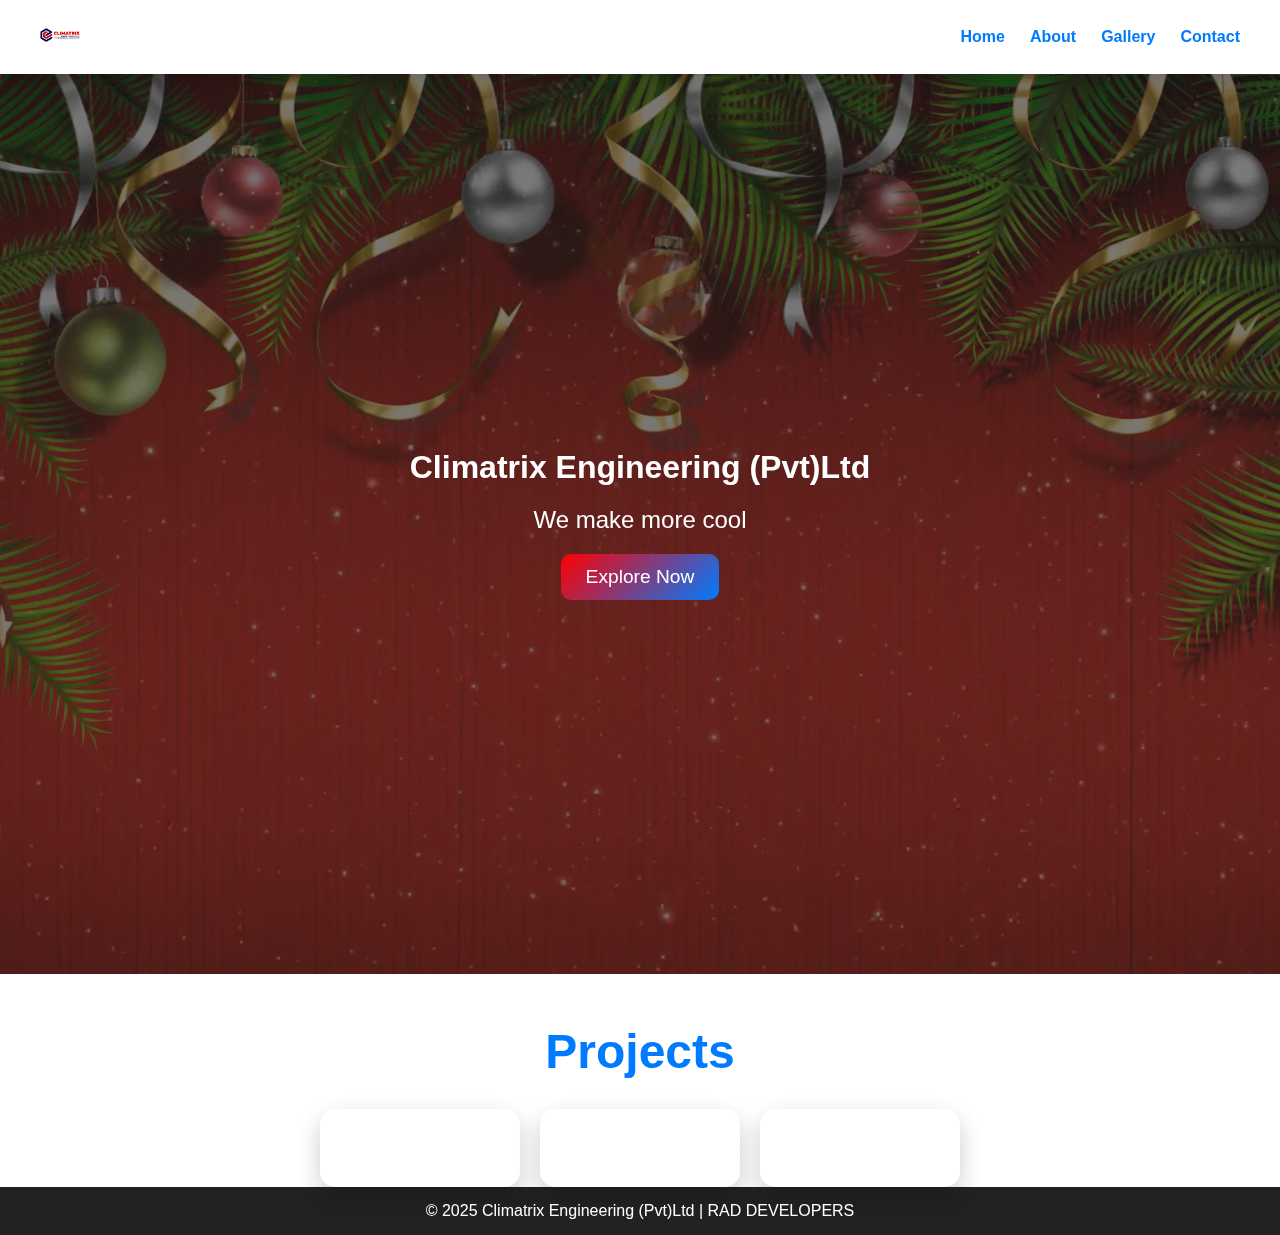
<file: index.html>
<!DOCTYPE html>
<html lang="en">
<head>
    <meta charset="UTF-8">
    <title>Home | Climatrix Engineering</title>
    <meta name="viewport" content="width=device-width, initial-scale=1.0">
    <link rel="stylesheet" href="style.css">
</head>
<body>

<!-- NAVBAR -->
<nav>
    <a href="index.html" class="logo">
        <img src="Climatrix Engineering.png" alt="Logo">
    </a>
    <ul>
        <li><a href="index.html">Home</a></li>
        <li><a href="aboutus.html">About</a></li>
        <li><a href="gallery.html">Gallery</a></li>
        <li><a href="contact.html">Contact</a></li>
    </ul>
</nav>

<!-- HOME SECTION -->
<section class="home">
    <video class="bg-video" autoplay muted loop>
        <source src="bg-video.mp4" type="video/mp4">
    </video>
    <div class="overlay"></div>

    <!-- Floating Particles -->
    <div class="particles">
        <span style="--i:11;"></span>
        <span style="--i:23;"></span>
        <span style="--i:17;"></span>
        <span style="--i:29;"></span>
        <span style="--i:13;"></span>
    </div>

    <div class="home-content">
        <h1 class="animated-text"><span>Climatrix Engineering (Pvt)Ltd</span></h1>
        <p class="animated-subtext">We make more cool</p>
        <button class="animated-btn">Explore Now</button>
    </div>
</section>

<!-- PROJECTS SECTION -->
<section id="projects">
    <h2 class="section-title">Projects</h2>
    <div class="project-box">
        <div class="project">Project 1</div>
        <div class="project">Project 2</div>
        <div class="project">Project 3</div>
    </div>
</section>

<footer>
    <p>© 2025 Climatrix Engineering (Pvt)Ltd   |   RAD DEVELOPERS</p>
</footer>

</body>
</html>
</file>
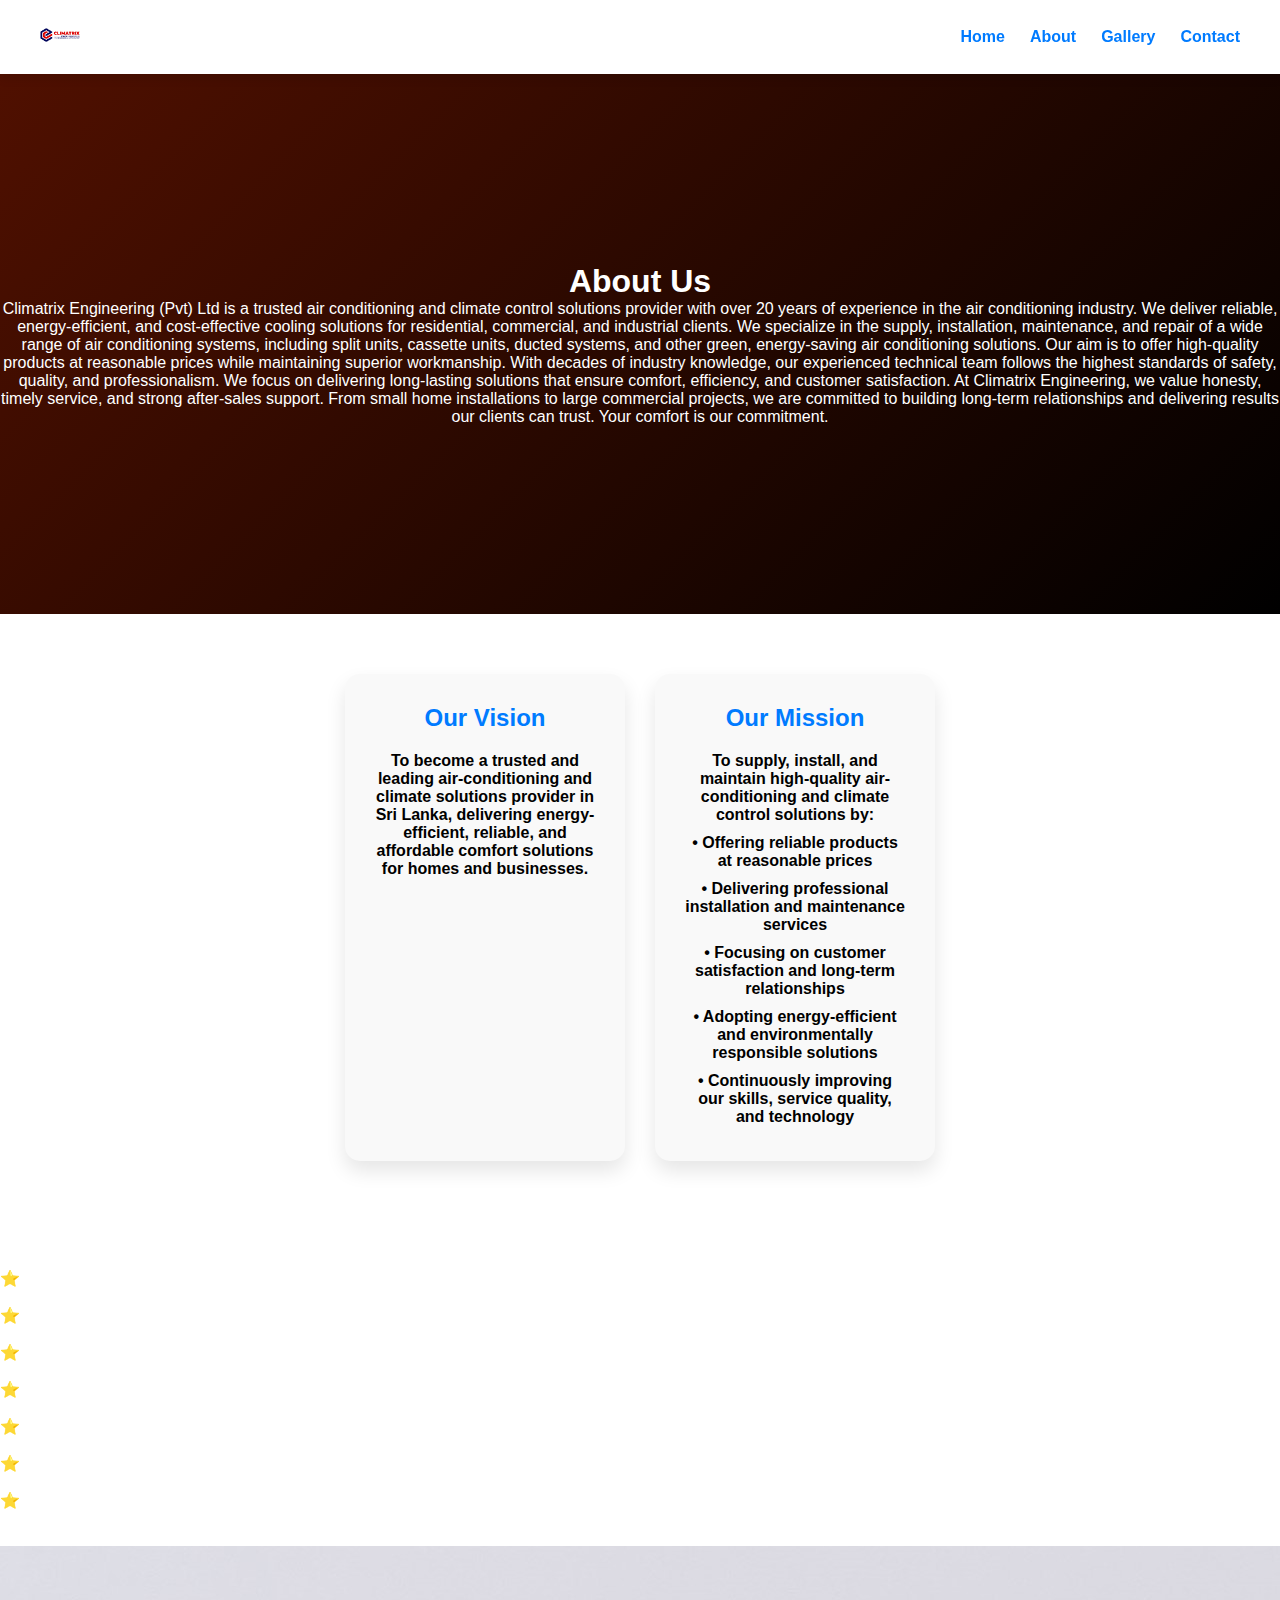
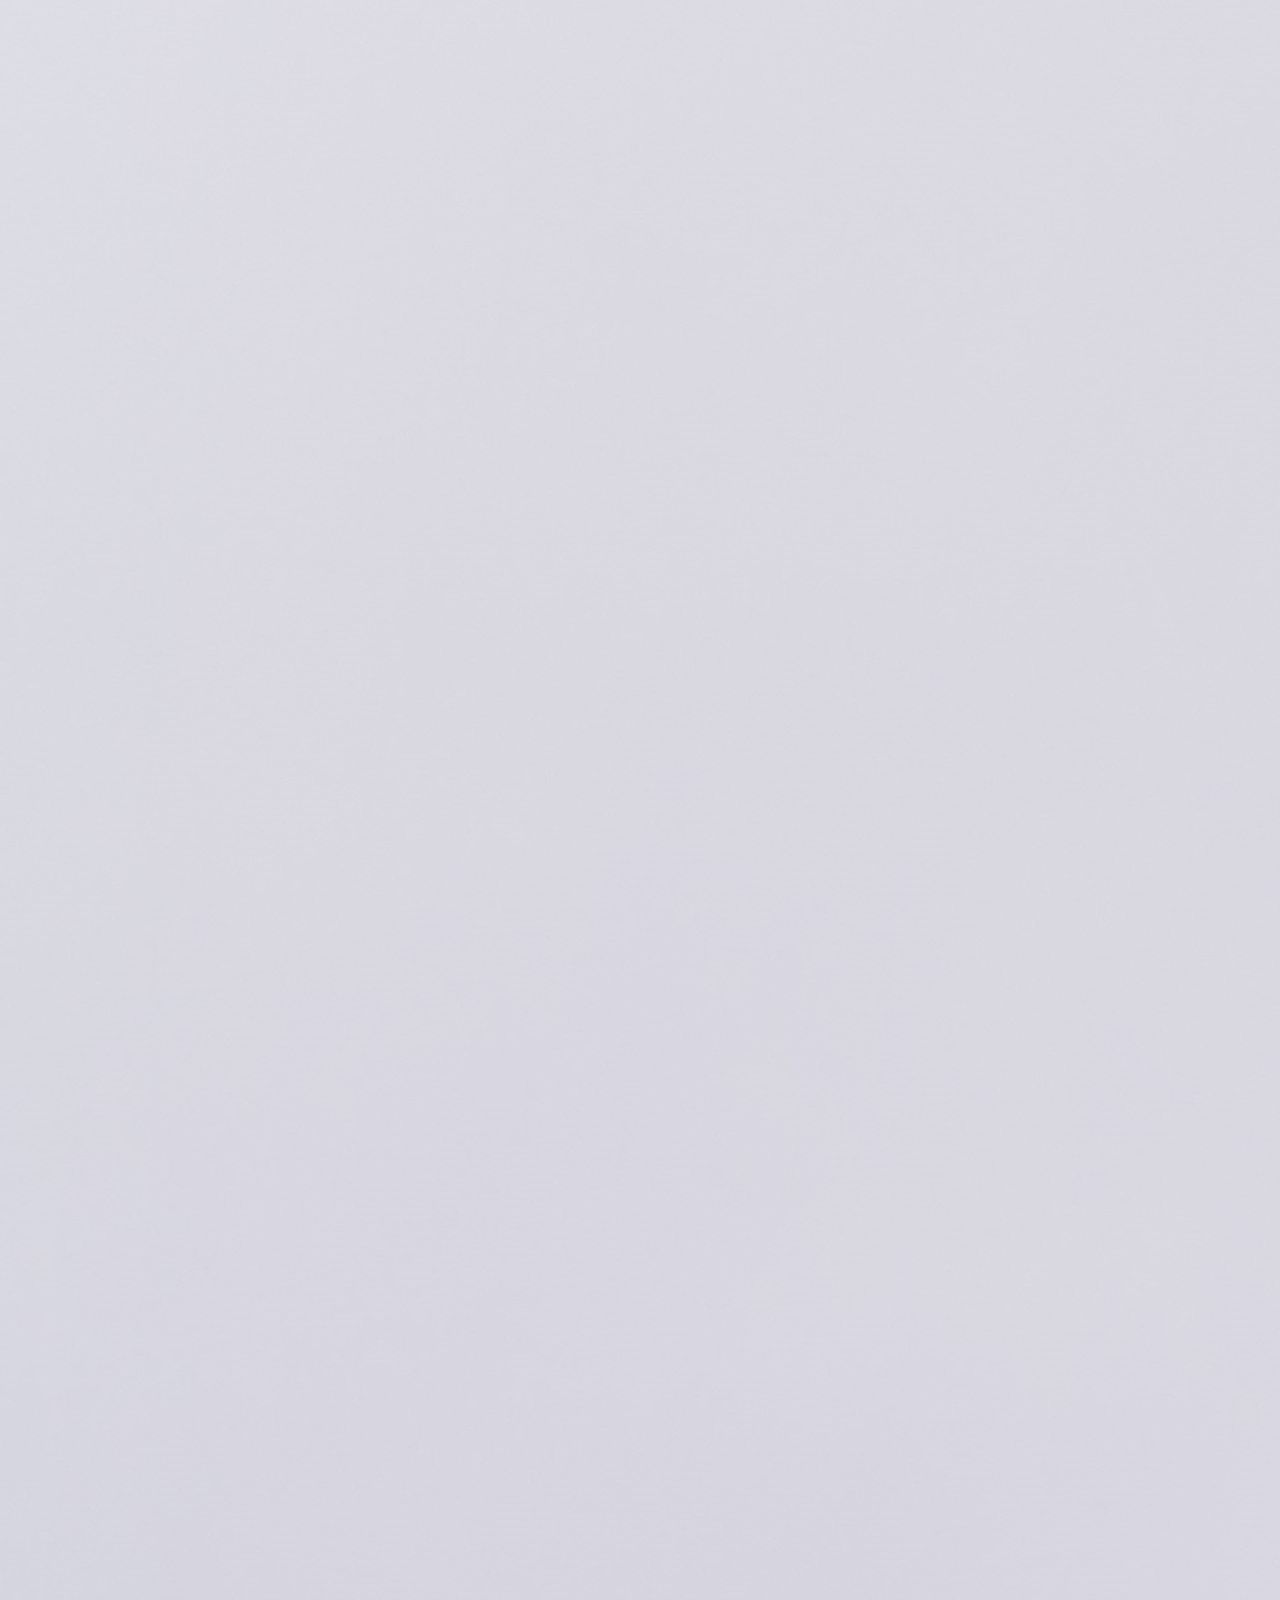
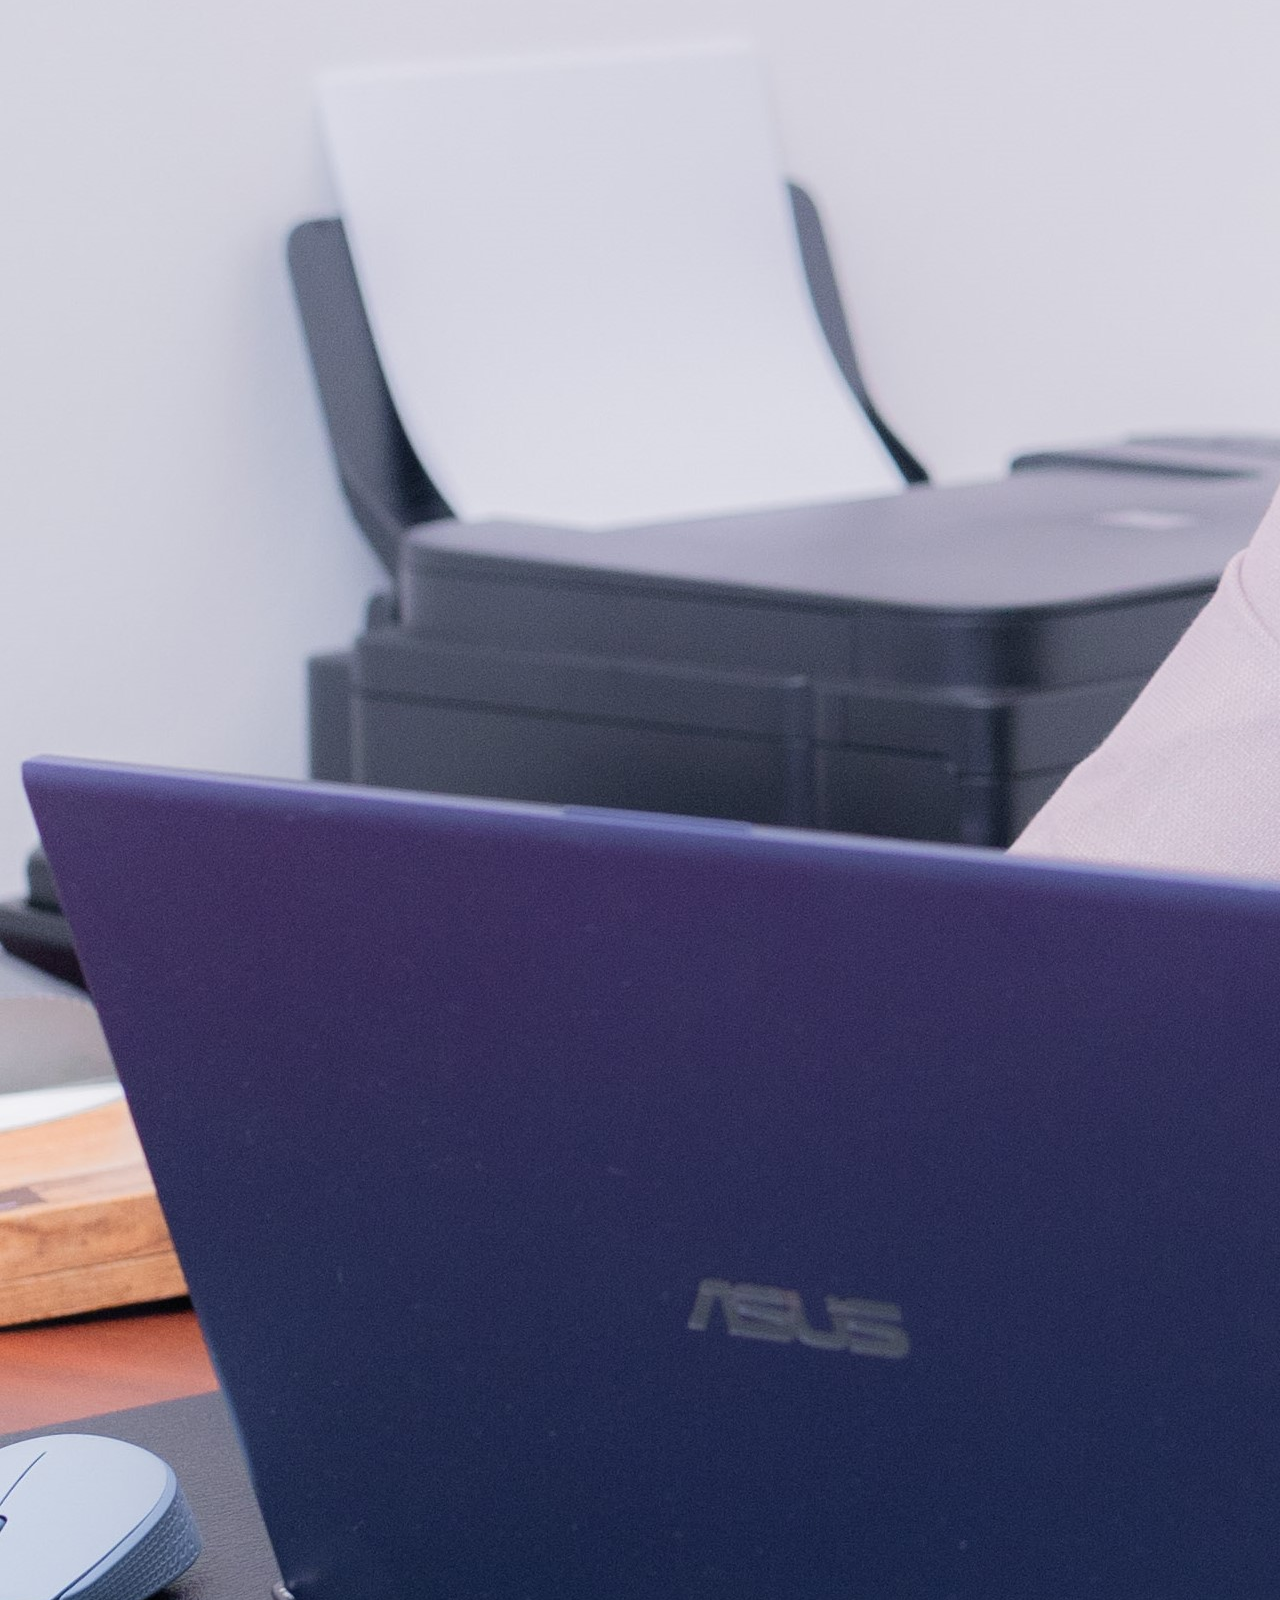
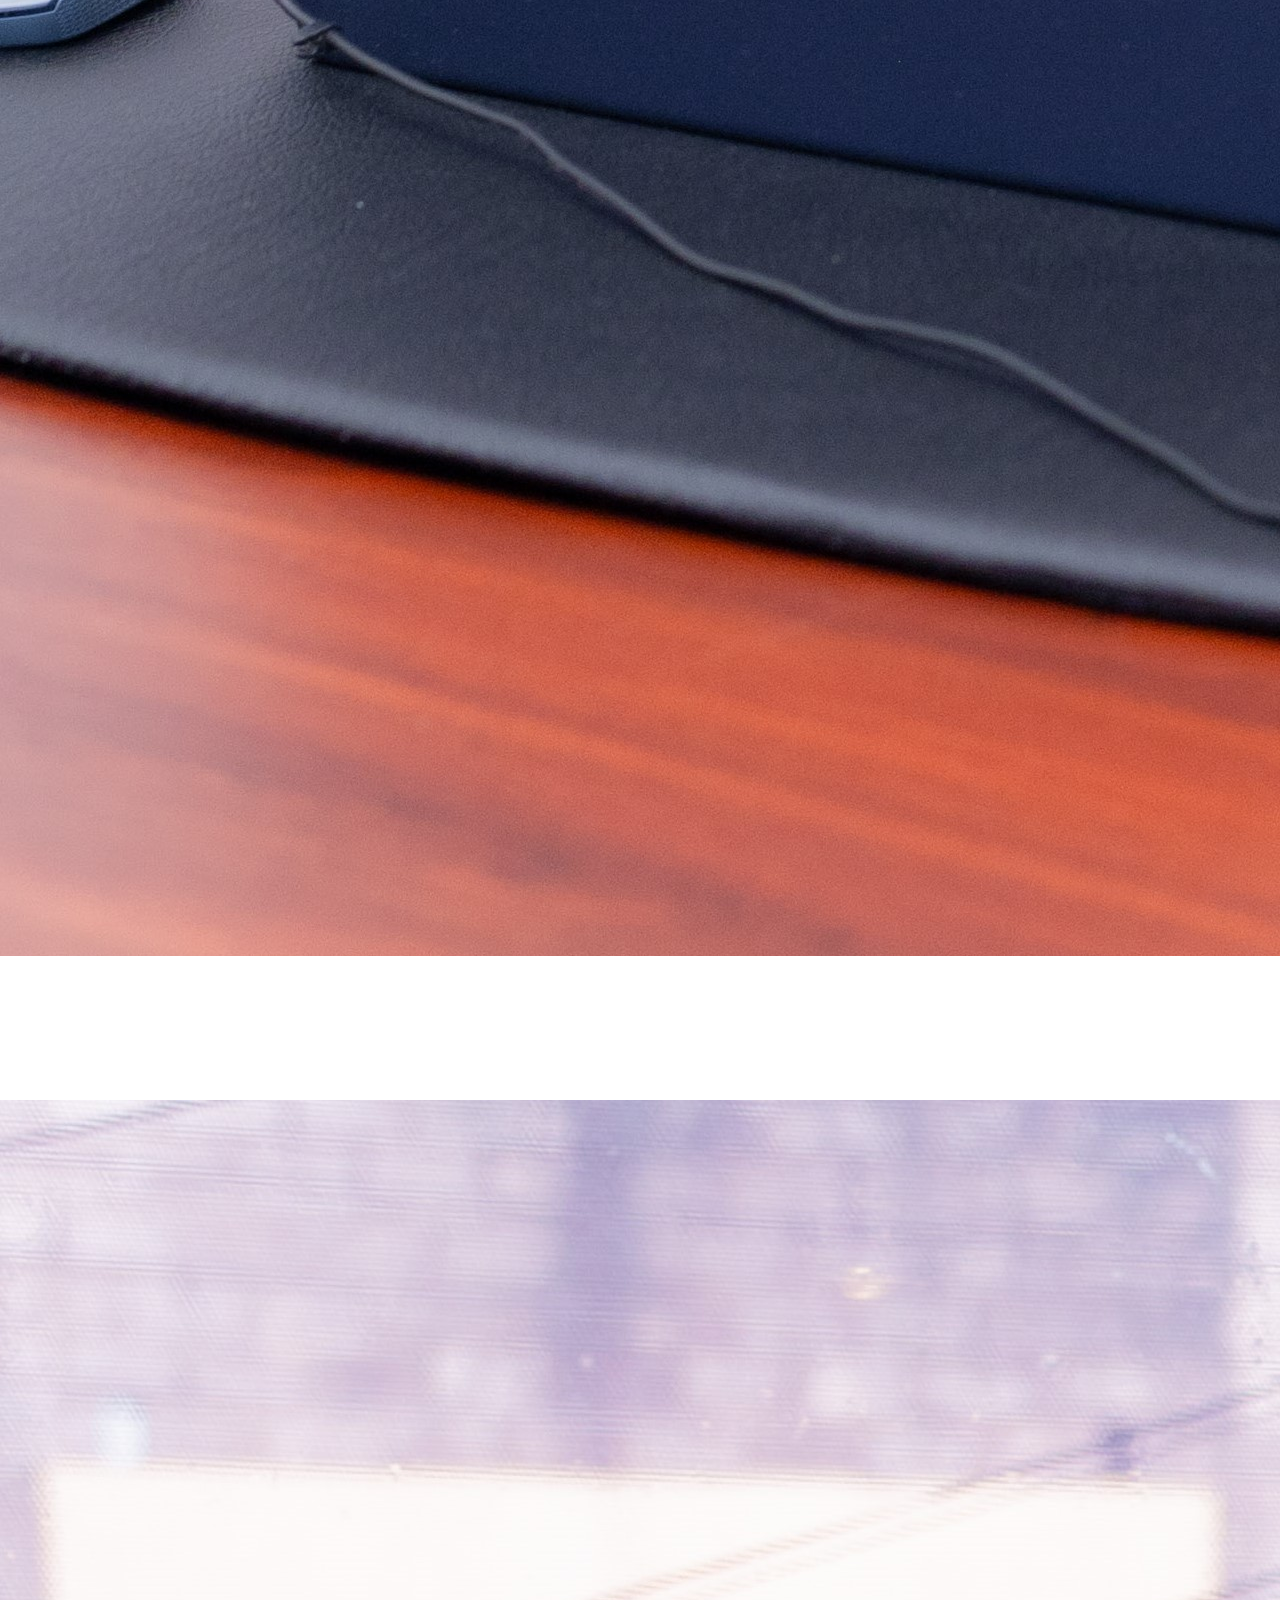
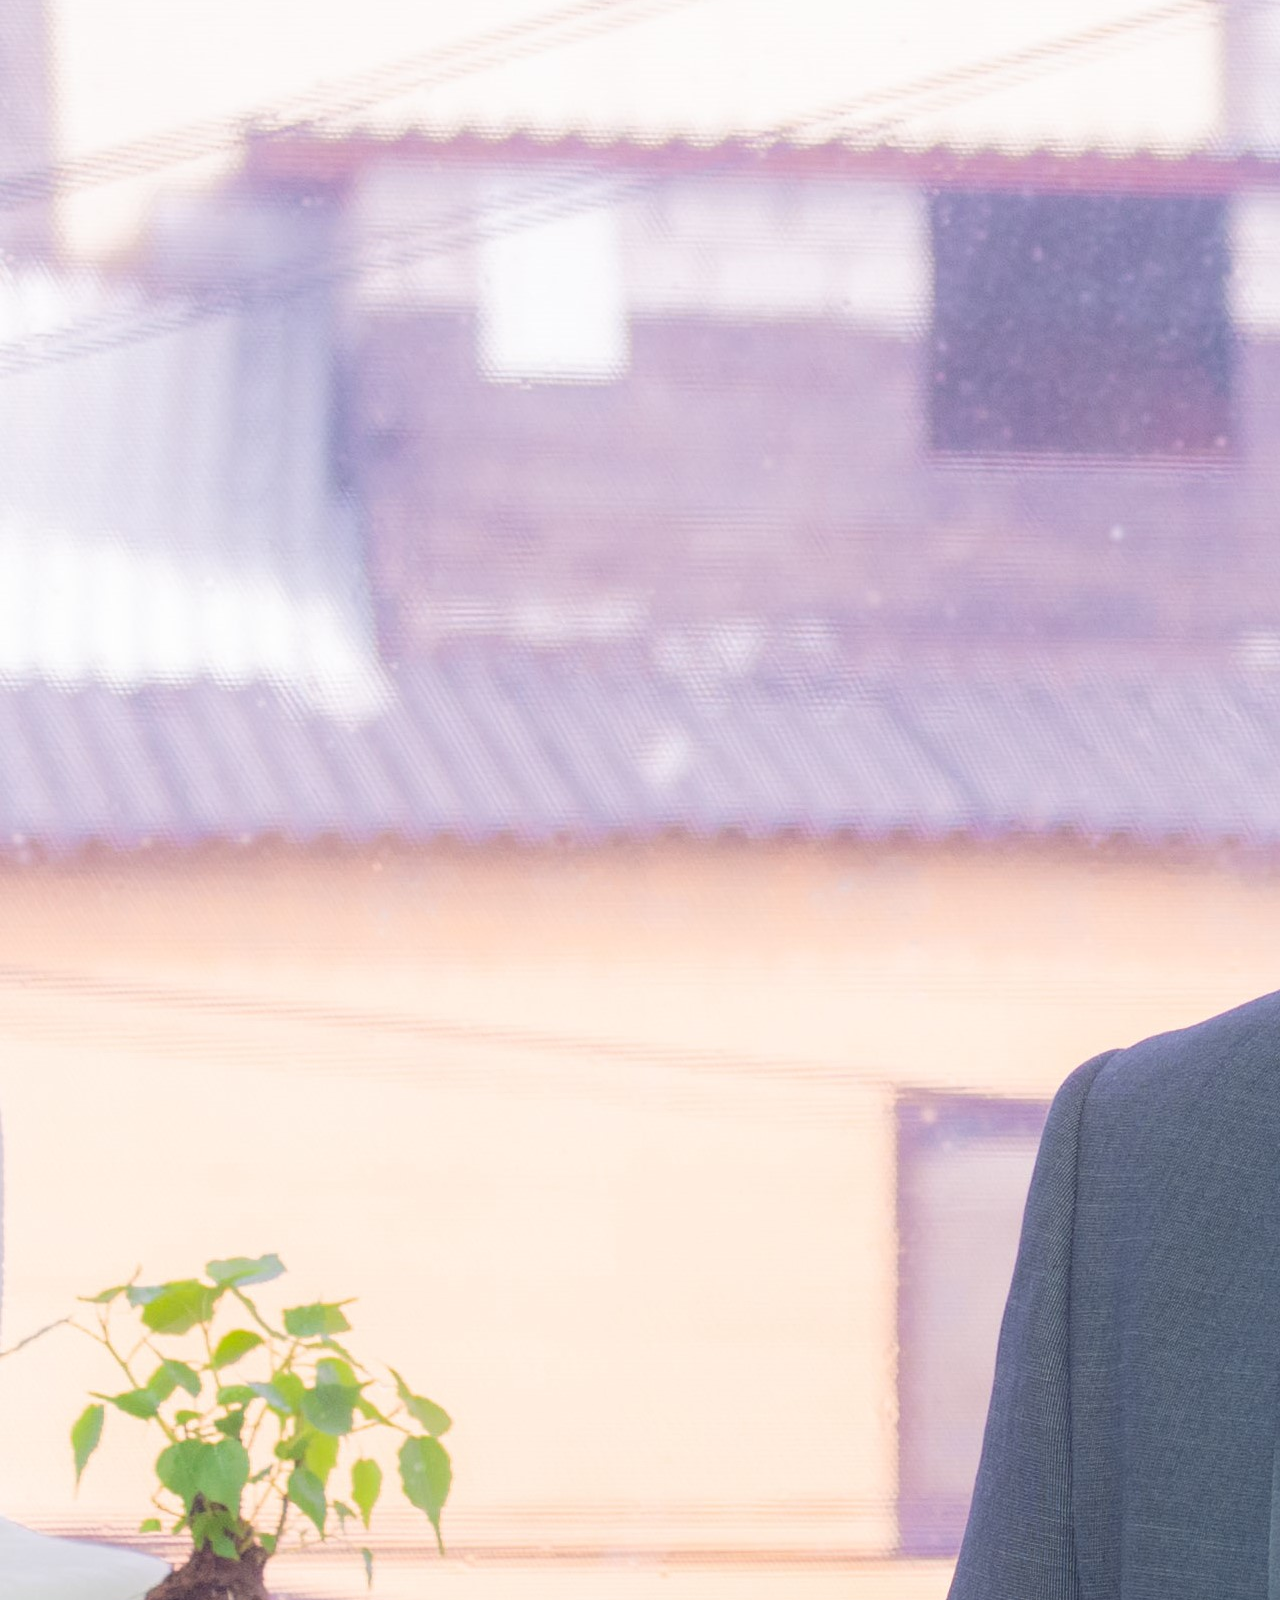
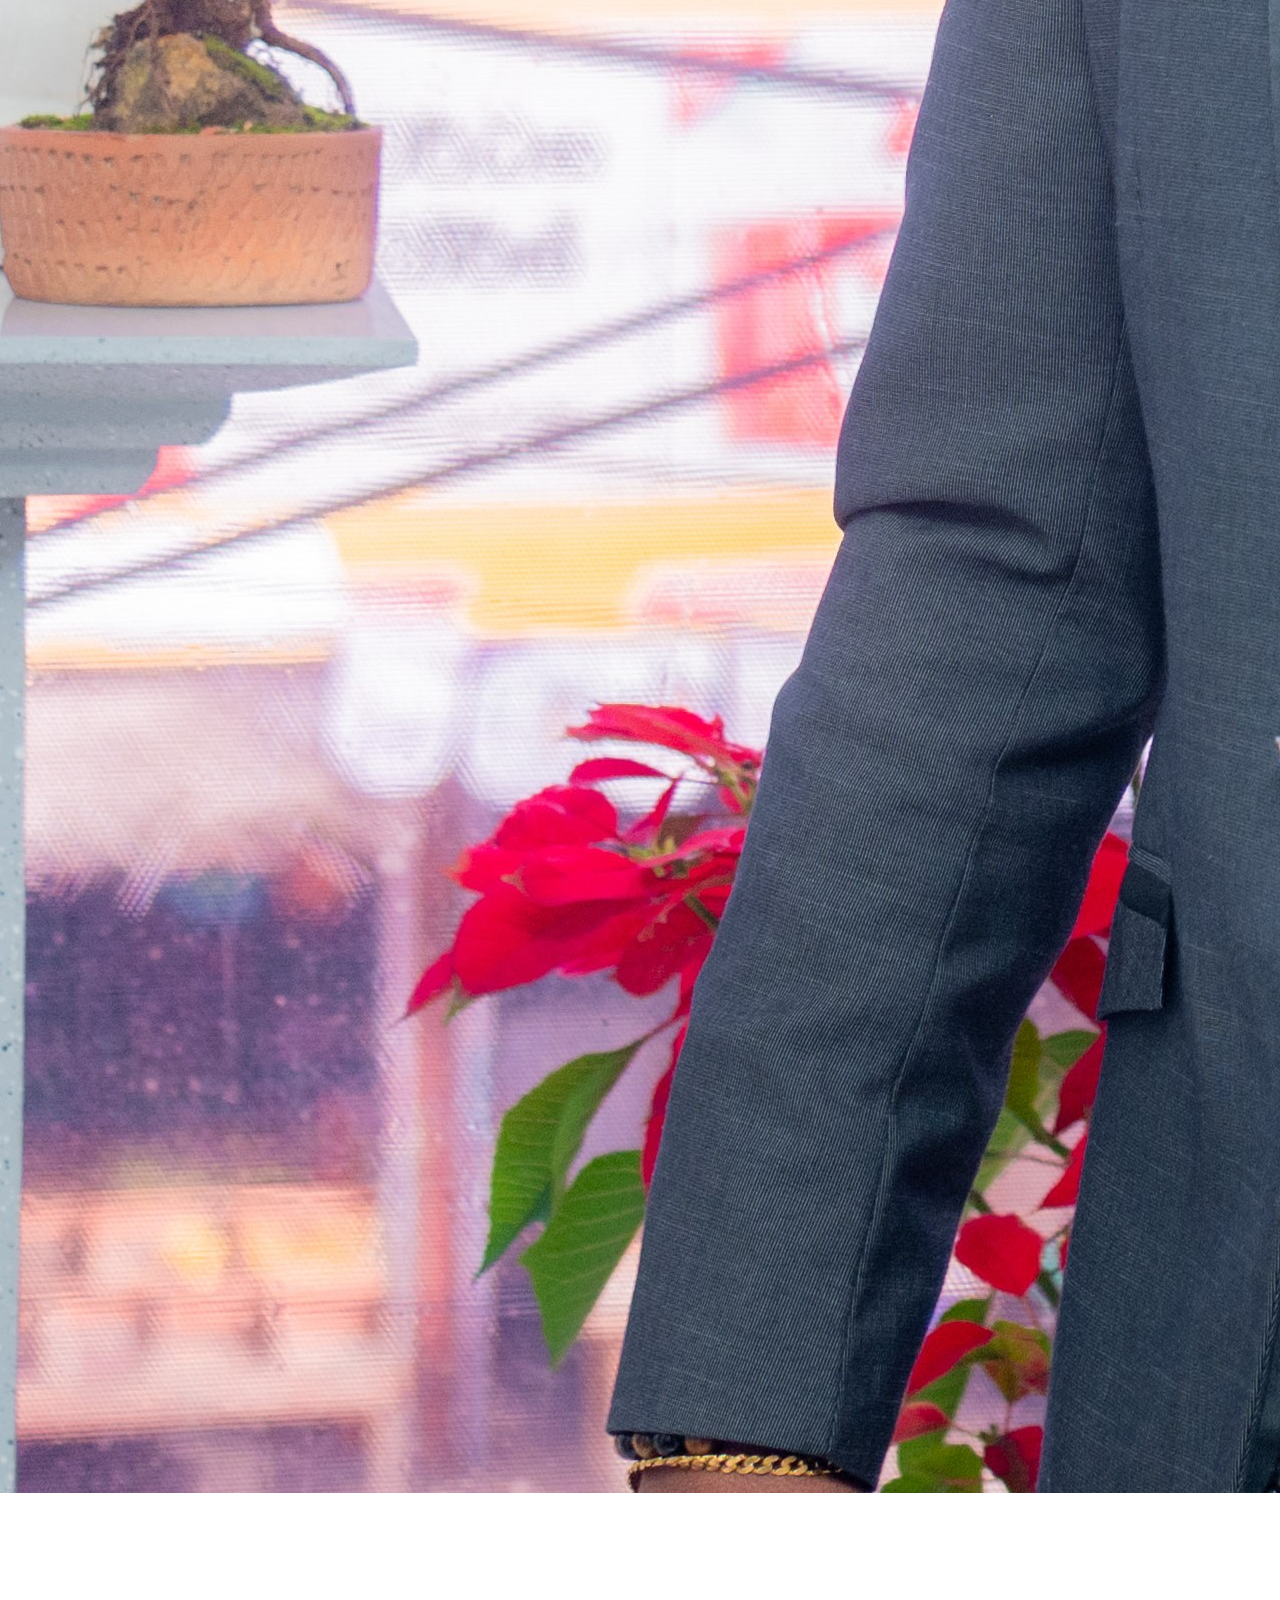
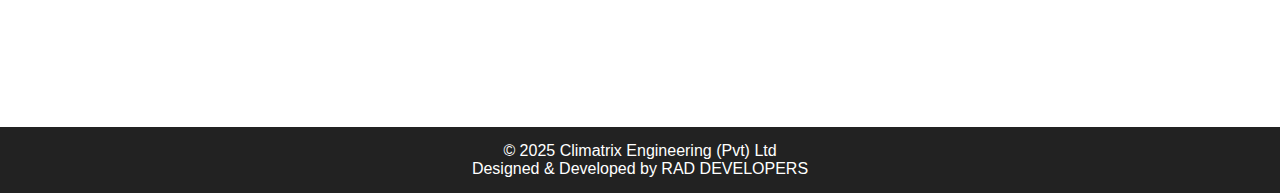
<file: aboutus.html>
<!DOCTYPE html>
<html lang="en">
<head>
    <meta charset="UTF-8">
    <title>About | Climatrix Engineering</title>
    <meta name="viewport" content="width=device-width, initial-scale=1.0">
    <link rel="stylesheet" href="style.css">
</head>
<body>

<nav>
    <a href="index.html" class="logo">
        <img src="Climatrix Engineering.png" alt="Logo">
    </a>
    <ul>
        <li><a href="index.html">Home</a></li>
        <li><a href="aboutus.html">About</a></li>
        <li><a href="gallery.html">Gallery</a></li>
        <li><a href="contact.html">Contact</a></li>
    </ul>
</nav>

<section class="about-hero">
    <h1>About Us</h1>

    <p>Climatrix Engineering (Pvt) Ltd is a trusted air conditioning and climate control solutions provider with over 20 years of experience in the air conditioning industry. We deliver reliable, energy-efficient, and cost-effective cooling solutions for residential, commercial, and industrial clients.

We specialize in the supply, installation, maintenance, and repair of a wide range of air conditioning systems, including split units, cassette units, ducted systems, and other green, energy-saving air conditioning solutions. Our aim is to offer high-quality products at reasonable prices while maintaining superior workmanship.

With decades of industry knowledge, our experienced technical team follows the highest standards of safety, quality, and professionalism. We focus on delivering long-lasting solutions that ensure comfort, efficiency, and customer satisfaction.

At Climatrix Engineering, we value honesty, timely service, and strong after-sales support. From small home installations to large commercial projects, we are committed to building long-term relationships and delivering results our clients can trust.

Your comfort is our commitment.</p>
</section>

<section class="about-content">
    <div class="about-box">
        <h2>Our Vision</h2>
        <ul>
            <li>To become a trusted and leading air-conditioning and climate solutions provider in Sri Lanka, delivering energy-efficient, reliable, and affordable comfort solutions for homes and businesses.</li>
        </ul>
    </div>
    <div class="about-box">
        <h2>Our Mission</h2>
        <ul>
            <li>To supply, install, and maintain high-quality air-conditioning and climate control solutions by:</li>
           <li>•	Offering reliable products at reasonable prices</li>
           <li>•	Delivering professional installation and maintenance services</li>
           <li>•	Focusing on customer satisfaction and long-term relationships</li>
           <li>•	Adopting energy-efficient and environmentally responsible solutions</li>
           <li>•	Continuously improving our skills, service quality, and technology</li>
        </ul>
    </div>
    
</section>

<section class="about-why">
    <h2>Why Choose Climatrix Engineering?</h2>

    <p>
        <strong>⭐ Over 20 Years of Industry Experience</strong><br>
        With more than two decades of hands-on experience in the air conditioning industry, we understand customer needs and deliver solutions that last.
    </p>

    <p>
        <strong>⭐ Quality Products at Reasonable Prices</strong><br>
        We supply reliable, energy-efficient air conditioning systems while ensuring competitive pricing without compromising on quality.
    </p>

    <p>
        <strong>⭐ Complete Air Conditioning Solutions</strong><br>
        From consultation and system selection to installation, maintenance, and repairs, we provide end-to-end air conditioning services under one roof.
    </p>

    <p>
        <strong>⭐ Skilled & Professional Technical Team</strong><br>
        Our trained technicians follow industry standards and best practices to ensure safe, efficient, and high-quality workmanship.
    </p>

    <p>
        <strong>⭐ Green & Energy-Efficient Solutions</strong><br>
        We focus on environmentally friendly and energy-saving air conditioning options that reduce electricity costs and environmental impact.
    </p>

    <p>
        <strong>⭐ Reliable After-Sales Service</strong><br>
        Our relationship with customers doesn’t end after installation. We provide dependable maintenance and prompt support to ensure long-term performance.
    </p>

    <p>
        <strong>⭐ Customer-Focused Approach</strong><br>
        We value transparency, timely service, and customer satisfaction, building long-term relationships based on trust and reliability.
    </p>
</section>

<div class="directors-line">DIRECTORS</div>


<section class="about-director">

    <div class="director-image">
        <img src="rupun.jpg" alt="Managing Director">
    </div>

    <h2>Managing Director</h2>
    <h3>Rupun M. Perera</h3>
    <h4>Managing Director – Climatrix Engineering (Pvt) Ltd</h4>

    <p>
        Rupun M. Perera is the Managing Director of Climatrix Engineering (Pvt) Ltd, providing strong leadership backed by over six years of experience in business development and management, with particular expertise in finance, accounting, and strategic planning.
    </p>

    <p>
        He holds a Bachelor’s Degree in Business Management from University College Dublin, where he graduated with a Second Class Upper Division.
    </p>

    <p>
        Under his leadership, Climatrix Engineering continues to expand its service capabilities and deliver reliable, energy-efficient solutions.
    </p>

</section>

<section class="about-director">

    <div class="director-image">
        <img src="shashi.jpg" alt="Director – Sales & Marketing">
    </div>

    <h2>Director – Sales & Marketing</h2>
    <h3>Mr. Shashi Kumar</h3>
    <h4>Director – Sales & Marketing – Climatrix Engineering (Pvt) Ltd</h4>

    <p>
        Mr. Shashi Kumar serves as the Director of Sales & Marketing at Climatrix Engineering (Pvt) Ltd, bringing over 20 years of experience in the air conditioning industry and more than 15 years of specialized experience with Gree air conditioning systems.
    </p>

    <p>
        He plays a key role in leading the company’s sales and marketing operations, driving business growth, market expansion, and customer relationship development. With strong technical knowledge of air conditioning systems combined with deep marketing expertise, he effectively bridges the gap between engineering solutions and customer requirements.
    </p>

    <p>
        Mr. Kumar possesses comprehensive understanding of air conditioning technologies, system selection, energy efficiency, and product positioning, enabling him to provide accurate, value-driven solutions to clients. His extensive industry experience allows him to develop effective sales strategies, manage key accounts, and strengthen brand presence in a competitive market.
    </p>

    <p>
        Under his leadership, the sales and marketing team focuses on delivering customer-centric solutions, maintaining long-term client relationships, and promoting reliable, energy-efficient air conditioning products backed by professional service and support.
    </p>

</section>


<!-- FOOTER -->
<footer class="footer">
    <p>© 2025 Climatrix Engineering (Pvt) Ltd</p>
    <p>Designed & Developed by RAD DEVELOPERS</p>
</footer>

</body>
</html>
</file>
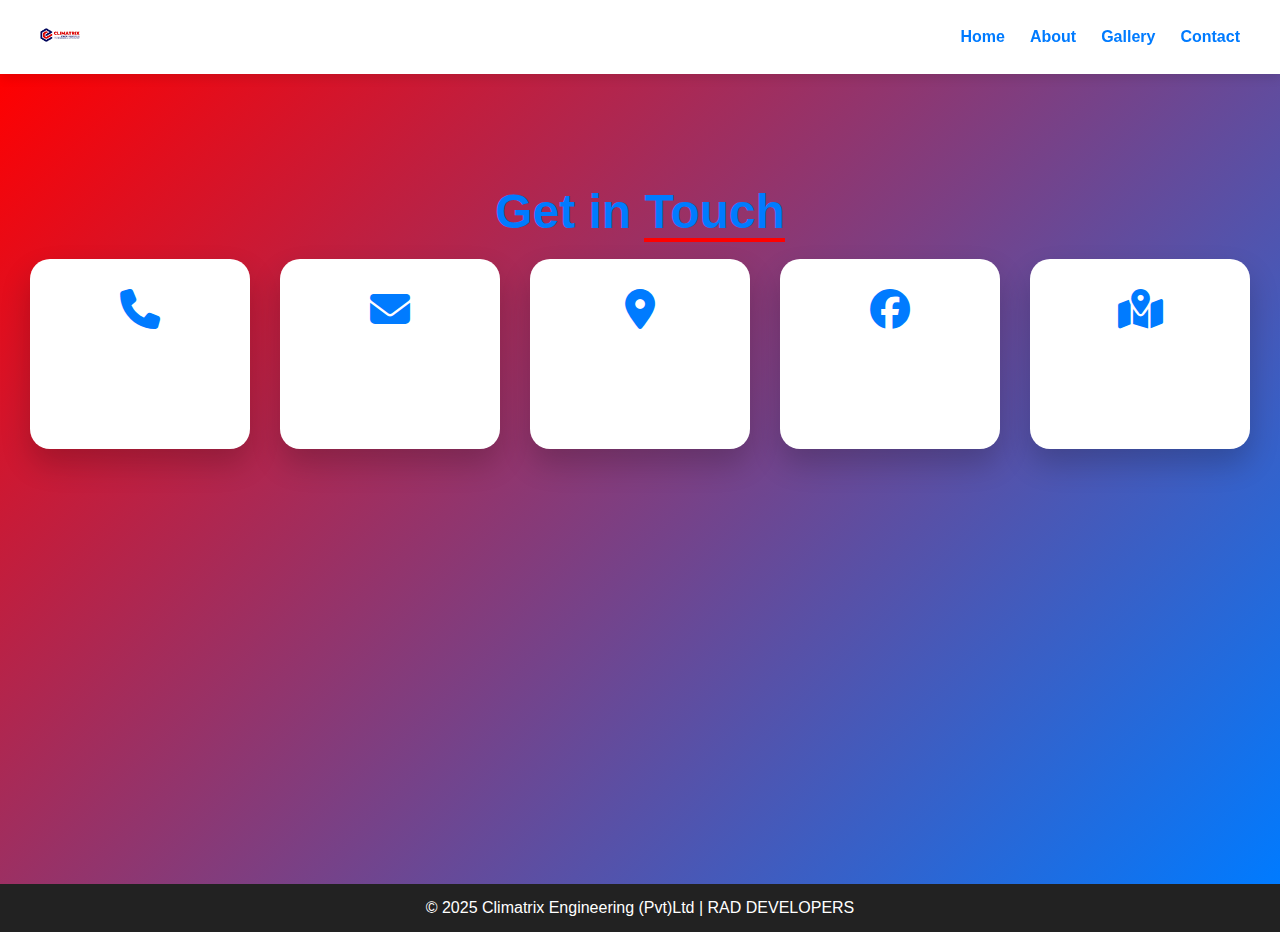
<file: contact.html>
<!DOCTYPE html>
<html lang="en">
<head>
    <meta charset="UTF-8">
    <title>Contact | Climatrix Engineering</title>
    <meta name="viewport" content="width=device-width, initial-scale=1.0">

    <nav>
    <a href="index.html" class="logo">
        <img src="Climatrix Engineering.png" alt="Logo">
    </a>
    <ul>
        <li><a href="index.html">Home</a></li>
        <li><a href="aboutus.html">About</a></li>
        <li><a href="gallery.html">Gallery</a></li>
        <li><a href="contact.html">Contact</a></li>
    </ul>
</nav>

    <!-- CSS -->
    <link rel="stylesheet" href="style.css">

    <!-- Font Awesome -->
    <link rel="stylesheet"
          href="https://cdnjs.cloudflare.com/ajax/libs/font-awesome/6.4.0/css/all.min.css"/>
</head>
<body>

<!-- CONTACT SECTION -->
<section class="contact-page">
    <h1 class="section-title">Get in <span>Touch</span></h1>

    <div class="contact-cards">

        <!-- PHONE -->
        <a href="tel:+94713434444" class="contact-card">
            <i class="fas fa-phone"></i>
            <h3>Phone</h3>
            <p>071 3434 444</p>
        </a>

        <!-- EMAIL -->
        <a href="mailto:info@climatrixeng.com" class="contact-card">
            <i class="fas fa-envelope"></i>
            <h3>Email</h3>
            <p>info@climatrixeng.com</p>
        </a>

        <!-- ADDRESS -->
        <a href="https://maps.google.com/?q=206A/1/1, Lake Road, Boralesgamuwa"
           target="_blank"
           class="contact-card">
            <i class="fas fa-map-marker-alt"></i>
            <h3>Address</h3>
            <p>206A/1/1, Lake Road,<br>Boralesgamuwa</p>
        </a>

        <!-- FACEBOOK -->
        <a href="https://www.facebook.com/yourpage"
           target="_blank"
           class="contact-card">
            <i class="fab fa-facebook"></i>
            <h3>Facebook</h3>
            <p>Visit Page</p>
        </a>

        <!-- GOOGLE MAPS -->
        <a href="https://maps.google.com/?q=Climatrix Engineering Boralesgamuwa"
           target="_blank"
           class="contact-card">
            <i class="fas fa-map-location-dot"></i>
            <h3>Google Maps</h3>
            <p>Open Location</p>
        </a>

    </div>
</section>
<footer>
    <p>© 2025 Climatrix Engineering (Pvt)Ltd   |   RAD DEVELOPERS</p>
</footer>
</body>
</html>
</file>
<file: style.css>
/* ================= GLOBAL ================= */
* { margin:0; padding:0; box-sizing:border-box; font-family:Arial,sans-serif; }
body { background:#fff; color:#ffffff; }

/* ================= NAVBAR ================= */
nav { display:flex; justify-content:space-between; align-items:center; padding:15px 40px; background:#fff; box-shadow:0 4px 10px rgba(0,0,0,0.1); position:sticky; top:0; z-index:100; }
nav .logo img { height:40px; width:auto; }
nav ul { list-style:none; display:flex; }
nav ul li { margin-left:25px; }
nav ul li a { color:#007bff; text-decoration:none; font-weight:bold; transition:0.3s; }
nav ul li a:hover { color:#ff0000; }

/* ================= HOME ================= */
.home { position:relative; height:100vh; display:flex; justify-content:center; align-items:center; text-align:center; overflow:hidden; }
.bg-video { position:absolute; top:50%; left:50%; width:100%; height:100%; object-fit:cover; transform:translate(-50%, -50%); z-index:-2; }
.overlay { position:absolute; top:0; left:0; width:100%; height:100%; background:rgba(32, 32, 32, 0.6); z-index:-1; }

/* HOME CONTENT */
.home-content { z-index:2; padding:0 20px; }
.animated-subtext { font-size:1.5rem; margin:20px 0; animation:fadeUp 2s ease; color:white; }
.animated-btn { padding:12px 25px; border:none; font-size:1.2rem; cursor:pointer; border-radius:10px; background:linear-gradient(135deg,#ff0000,#007bff); color:white; transition:transform 0.3s, box-shadow 0.3s; animation:fadeUp 2.5s ease; }
.animated-btn:hover { transform:scale(1.1); box-shadow:0 15px 25px rgba(0,0,0,0.4); }

/* ================= PROJECTS ================= */
.section-title { color:#007bff; font-size:3rem; margin:50px 0 20px; text-align:center; }
.section-title span { border-bottom:4px solid #ff0000; }
.project-box { display:flex; justify-content:center; gap:20px; flex-wrap:wrap; margin-top:30px; }
.project { background:white; padding:30px; width:200px; border-radius:15px; box-shadow:0 10px 25px rgba(0,0,0,0.2); transition:transform 0.4s, box-shadow 0.4s; }
.project:hover { transform:translateY(-10px) scale(1.05); box-shadow:0 20px 40px rgba(0,0,0,0.3); }

/* ================= ABOUT ================= */
.about-hero { height:60vh; background:linear-gradient(135deg,#501000,#000000); color:white; display:flex; flex-direction:column; justify-content:center; align-items:center; text-align:center; animation:fadeDown 1.2s ease; }
.about-hero span { color:white; border-bottom:4px solid white; }
.about-content { display:flex; gap:30px; padding:60px 40px; justify-content:center; background:white; flex-wrap:wrap; }
.about-box { background:#f9f9f9; padding:30px; width:280px; border-radius:15px; text-align:center; box-shadow:0 10px 20px rgba(0,0,0,0.1); transition:transform 0.4s, box-shadow 0.4s; animation:slideUp 1.3s ease; margin-bottom:20px; }
.about-box h2 { color:#007bff; margin-bottom:15px; }
.about-box ul { list-style:none; }
.about-box ul li { padding:5px 0; color:#000000; font-weight:bold; }
.about-box:hover { transform:translateY(-15px) scale(1.05); box-shadow:0 20px 40px rgba(0,0,0,0.2); }

/* ================= CONTACT ================= */
.contact-page { min-height:90vh; padding:60px 20px; background:linear-gradient(135deg,#ff0000,#007bff); display:flex; flex-direction:column; align-items:center; justify-content:flex-start; }
.contact-cards { display:flex; flex-wrap:wrap; gap:30px; justify-content:center; }
.contact-card { background:#fff; color:#333; width:220px; padding:30px 20px; border-radius:20px; text-align:center; box-shadow:0 15px 30px rgba(0,0,0,0.2); transition:transform 0.4s, box-shadow 0.4s, background 0.4s; cursor:pointer; }
.contact-card:hover { transform:translateY(-15px) scale(1.05); box-shadow:0 25px 50px rgba(0,0,0,0.3); background:linear-gradient(135deg,#007bff,#ff0000); color:white; }
.contact-card h3 { margin:15px 0; font-size:1.3rem; color:inherit; }
.contact-card i { font-size:2.5rem; color:#007bff; transition:color 0.3s; }
.contact-card:hover i { color:#ffff00; }
/* Popup */
.popup { display:none; position:fixed; top:0; left:0; width:100%; height:100%; background:rgba(0,0,0,0.7); justify-content:center; align-items:center; z-index:1000; }
.popup-content { background:white; padding:30px 40px; border-radius:15px; text-align:center; max-width:400px; width:90%; box-shadow:0 20px 50px rgba(0,0,0,0.3); position:relative; }
.popup-content p { font-size:1.2rem; margin:20px 0; color:#007bff; font-weight:bold; }
.close-btn { position:absolute; top:10px; right:15px; font-size:1.5rem; cursor:pointer; color:#ff0000; }

/* ================= GALLERY ================= */
.gallery-page { min-height:90vh; padding:60px 20px; background:linear-gradient(135deg,#007bff,#ff0000); display:flex; flex-direction:column; align-items:center; justify-content:flex-start; }
.gallery-grid { display:grid; grid-template-columns:repeat(auto-fit,minmax(200px,1fr)); gap:20px; width:90%; max-width:1200px; }
.gallery-item { overflow:hidden; border-radius:15px; }
.gallery-item img { width:100%; transition:transform 0.5s, box-shadow 0.5s, rotate 0.5s, border 0.3s; cursor:pointer; border:4px solid transparent; }
.gallery-item:hover img { transform:scale(1.1) rotate(2deg); box-shadow:0 20px 50px rgba(0,0,0,0.5); border:4px solid #fff; }
/* Lightbox */
.lightbox { display:none; position:fixed; top:0; left:0; width:100%; height:100%; background:rgba(0,0,0,0.9); justify-content:center; align-items:center; z-index:1000; opacity:0; transition:opacity 0.4s ease; }
.lightbox.show { display:flex; opacity:1; }
.lightbox-img { max-width:90%; max-height:80%; border-radius:15px; box-shadow:0 20px 50px rgba(0,0,0,0.7); }
.lightbox .close-btn { position:absolute; top:20px; right:30px; font-size:2rem; color:#ff0000; cursor:pointer; }

/* ================= FOOTER ================= */
footer { background:#222; color:white; text-align:center; padding:15px; }

/* ================= ANIMATIONS ================= */
@keyframes fadeDown {0%{opacity:0;transform:translateY(-40px);}100%{opacity:1;transform:translateY(0);}}
@keyframes slideUp {0%{opacity:0;transform:translateY(40px);}100%{opacity:1;transform:translateY(0);}}
@keyframes fadeUp {0%{opacity:0;transform:translateY(40px);}100%{opacity:1;transform:translateY(0);}}
@keyframes textMove{0%{background-position:0%}100%{background-position:200%}}

/* ================= RESPONSIVE ================= */
@media(max-width:768px){ .contact-cards, .about-content { flex-direction:column; align-items:center; } .gallery-grid { grid-template-columns:1fr 1fr; } }
@media(max-width:480px){ .gallery-grid { grid-template-columns:1fr; } .animated-text { font-size:2rem; } .animated-subtext { font-size:1rem; } }

.contact-card {
    text-decoration: none;
    color: inherit;
    display: block;
    cursor: pointer;
}
</file>
